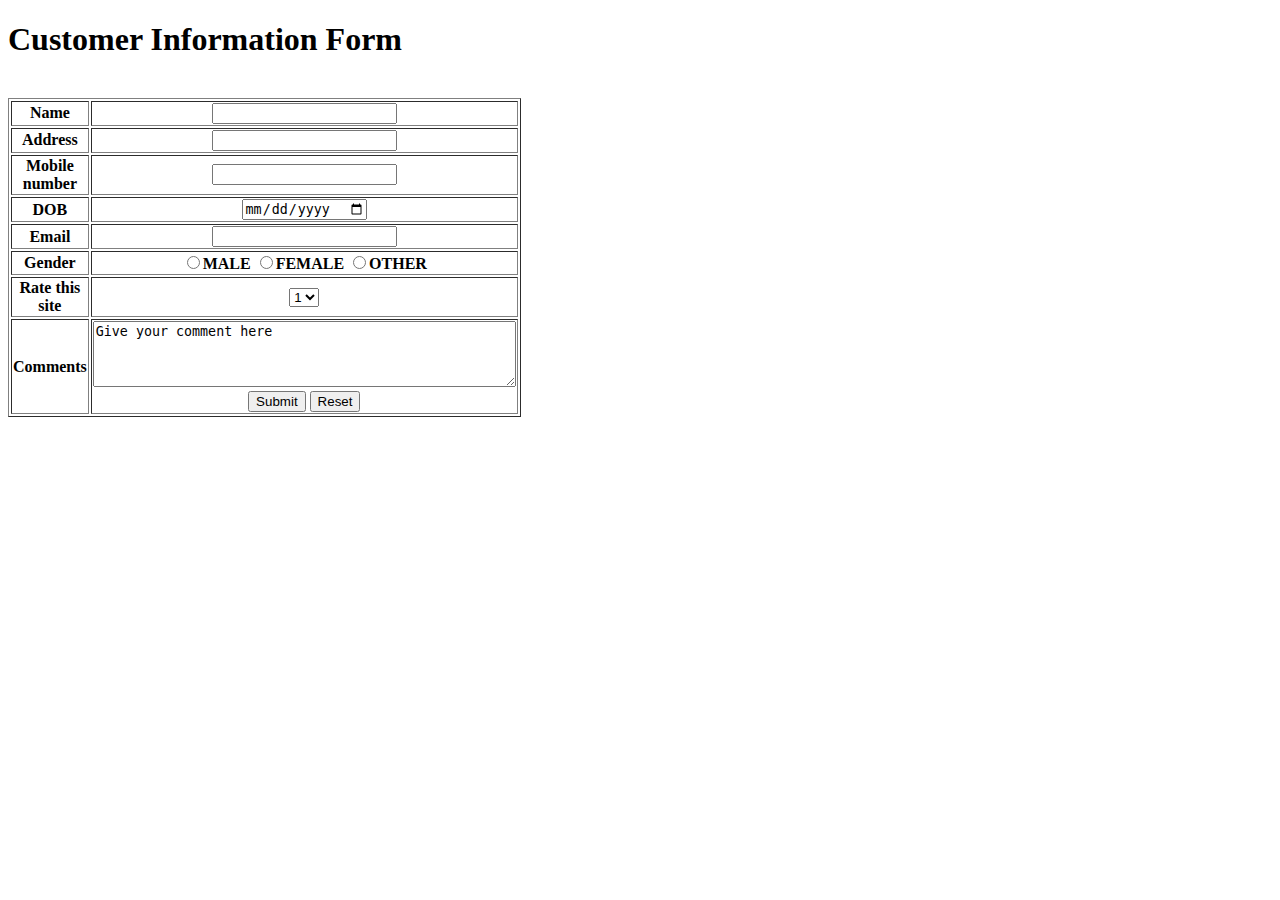
<file: contact.html>
<!DOCTYPE html>
<html lang="en">
<head>
    <meta charset="UTF-8">
    <meta name="viewport" content="width=device-width, initial-scale=1.0">
    <title>Document</title>
</head>
<body>
    <h1>Customer Information Form</h1>
    <table width="200" border="1">
    <form>
      <tr> 
        <th>Name</th>
        <th><input type="text" name="Name"> <br></th>
      </tr>
      <tr>
        <th>Address</th>
        <th><input type="text" name="Address"><br></th>
      </tr>
      <tr>
        <th>Mobile number</th>
        <th><input type="tel" name="Mobile number"><br></th>
        </tr>
        <tr>
        <th>DOB</th>
        <th><input type="date" name="DOB"><br></th>
        </tr>
        <tr>
        <th>Email</th>
        <th><input type="text" name="Email"><br></th>
        </tr>
        <tr>
        <th>Gender</th>
        <th><input type="radio" name="gender" value="male">MALE
        <input type="radio" name="gender" value="female">FEMALE
        <input type="radio" name="gender" value="other">OTHER<br></th>
        </tr>
        </select>
        <br>
        </tr>
        <tr>
        <th>Rate this site</th>
        <th><select name="rate this site">
        <option value="1">1</option>
        <option value="2">2</option>
        <option value="3">3</option>
        <option value="4">4</option>
        <option value="5">5</option><br>
        </select>
        <br>
        </tr>
        <tr>
        <th>Comments</th>
        <th><textarea name="Comments" rows="4" cols="50">Give your comment here</textarea><br>
        <input type="submit" value="Submit">
        <input type="reset" value="Reset">
        </tr>
    </form>
    </table>

</body>
</html>
</file>
